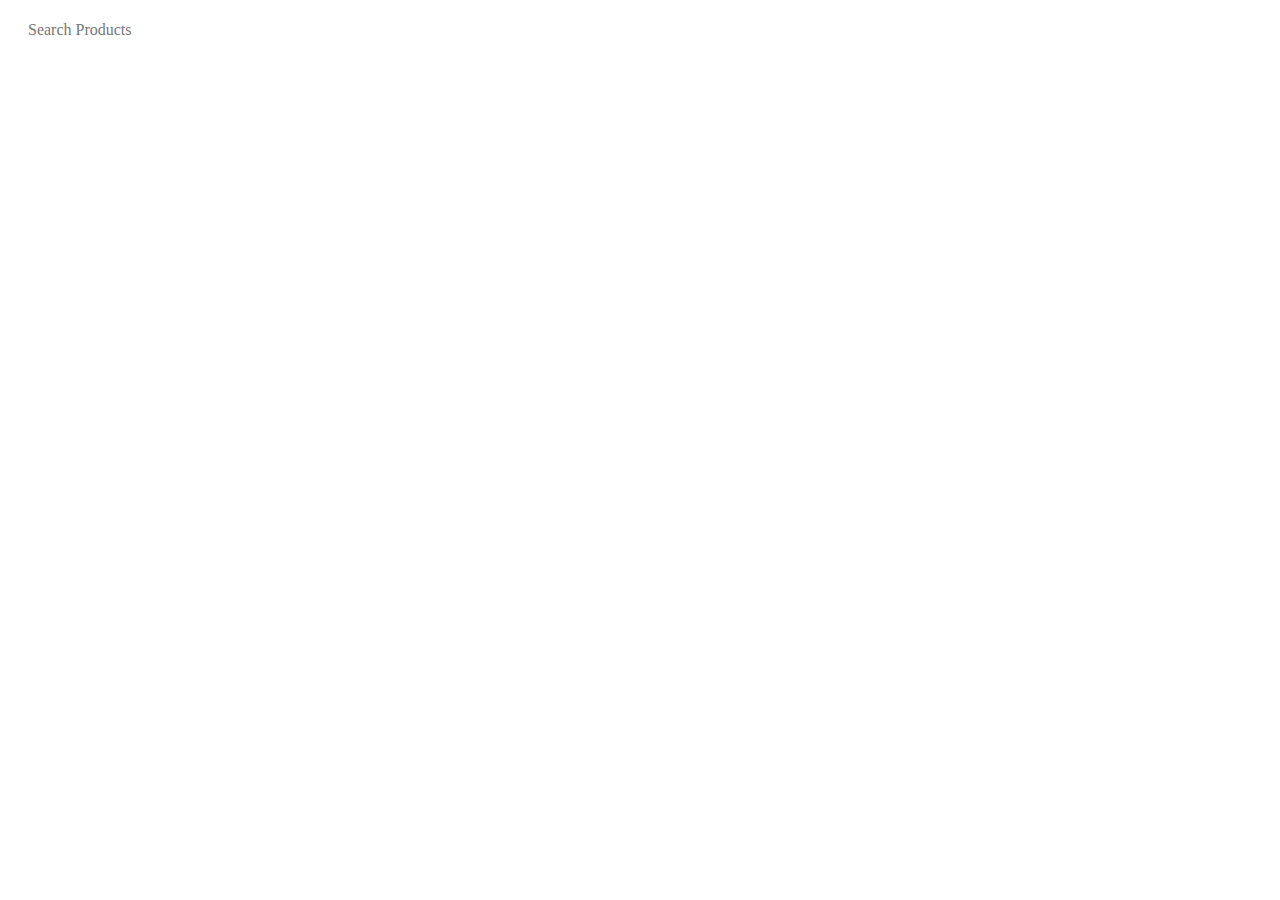
<file: extra.html>
<!DOCTYPE html>
<html lang="en">
<head>
  <meta charset="UTF-8">
  <meta name="viewport" content="width=device-width, initial-scale=1.0">
  <title>Document</title>
  <style>
    .search-bar {
  width: 420px;
  height: 44px;
  background: #fff;
  border-radius: 30px;
  padding-left: 20px;
  display: flex;
  align-items: center;
  overflow: hidden;
  font-size: 16px;
  color: #777;
}

.text-wrapper {
  height: 22px;
  overflow: hidden;
}

.text {
  display: flex;
  flex-direction: column;
  animation: scrollText 15s infinite;
}

/* each line */
.text span {
  height: 22px;
  line-height: 22px;
}

/* 🔥 keyframes with 3s pause */
@keyframes scrollText {
  0%, 20%   { transform: translateY(0); }
  25%, 45%  { transform: translateY(-22px); }
  50%, 70%  { transform: translateY(-44px); }
  75%, 95%  { transform: translateY(-66px); }
  100%      { transform: translateY(-88px); }
}

  </style>
</head>
<body>
  <div class="search-bar">
    <div class="text-wrapper">
      <div class="text">
        <span>Search Products</span>
        <span>Search Suppliers</span>
        <span>Search Manufacturers</span>
        <span>Search Services</span>
        <!-- 🔁 duplicate first for smooth loop -->
        <span>Search Products</span>
      </div>
    </div>
  </div>
  
  

</body>
</html>
</file>
